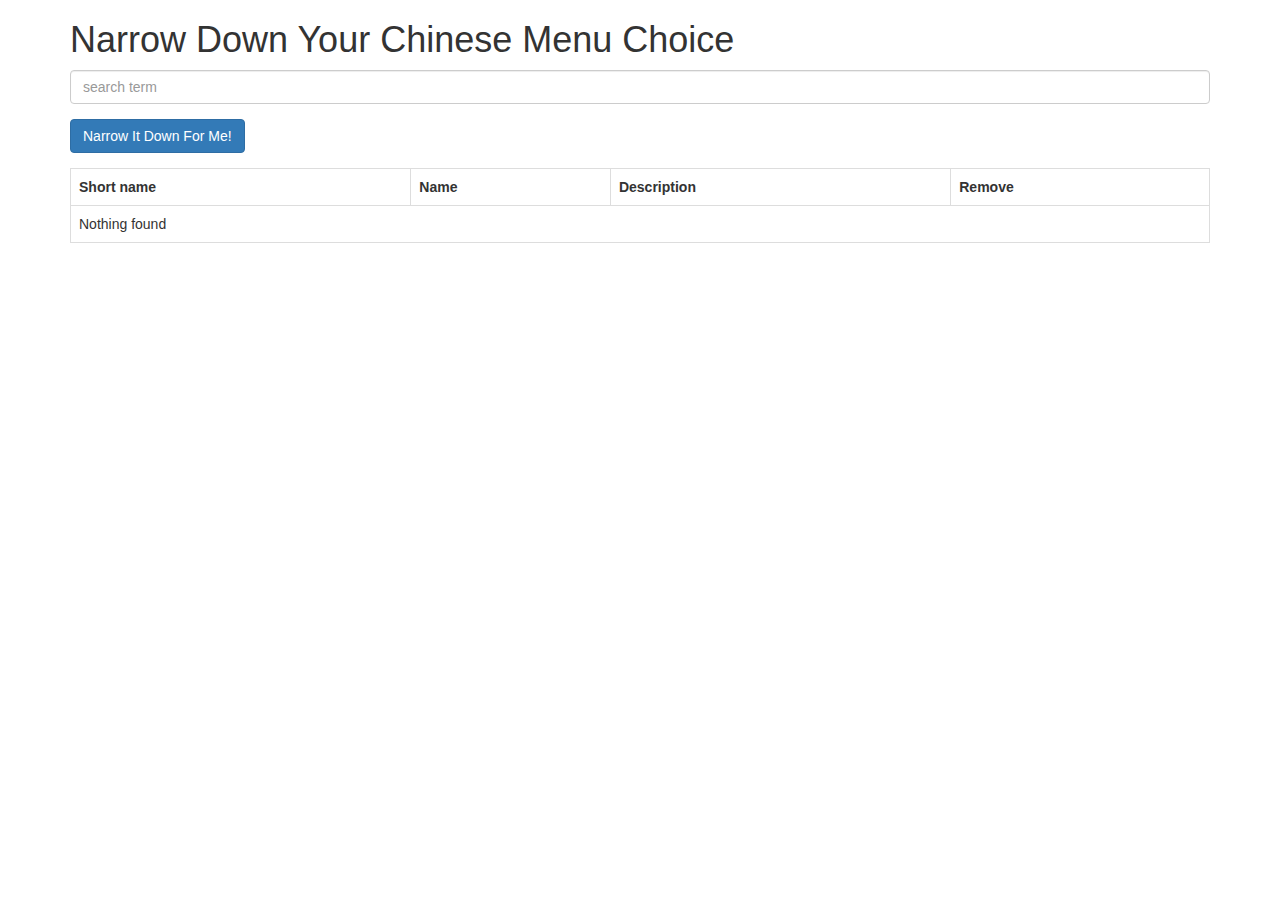
<file: index.html>
<!doctype html>
<html lang="en">
  <head>
    <title>Narrow Down Your Menu Choice</title>
    <meta name="viewport" content="width=device-width, initial-scale=1">
    <link rel="stylesheet" href="styles/bootstrap.min.css">
    <link rel="stylesheet" href="styles/styles.css">
    <script src="angular.min.js"></script>
    <script src="app.js"></script>
  </head>
<body ng-app='NarrowItDownApp'>
   <div class="container" ng-controller='NarrowItDownController as list'>
    <h1>Narrow Down Your Chinese Menu Choice</h1>

    <div class="form-group">
      <input type="text" placeholder="search term" class="form-control"
      ng-model="list.searchTerm">
    </div>
    <div class="form-group narrow-button">
      <button class="btn btn-primary" ng-click="list.narrowItDown()">
        Narrow It Down For Me!</button>
    </div>

    <!-- Bonus loader (see Bonus section of the assignment) -->
    <items-loader-indicator></items-loader-indicator>

    <!-- found-items should be implemented as a component -->
    <found-items found-items="list.found" on-remove="list.removeItem(index)"></found-items>
  </div>
</body>
</html>
</file>
<file: styles/styles.css>
h1 {
  margin-bottom : 30 px ;
}
de entrada [type = "text"] {
  ancho : 200 px ;
  flotador : izquierda ;
}
.narrow botón {
  flotador : izquierda ;
  margin-left : 10 px ;
}
.loader {
  pantalla : ninguno ;
  margin-left : 5 px ;
  font-size : 10 px ;
  flotador : izquierda ;
  border-top : 1.1 em  sólida  RGBA ( 147, 147, 147, 0.2 );
  border-right : 1.1 em  sólida  RGBA ( 147, 147, 147, 0.2 );
  border-bottom : 1.1 em  sólida  RGBA ( 147, 147, 147, 0.2 );
  border-left : 1.1 em  sólida  # 676767 ;
  -webkit- transformar : translateZ ( 0 );
  -MS- transformar : translateZ ( 0 );
  transformar : translateZ ( 0 );
  -webkit- animación : Carga 8  1.1 s infinita lineal;
  animación : Carga 8  1.1 s infinita lineal;
}
.loader ,
.loader : después de {
  la frontera de radio : 50 % ;
  anchura : 3 em ;
  Altura : 3 em ;
}
@ -webkit-fotogramas clave load8 {
  0% {
    -webkit- transformar : rotar ( 0 grados );
    transformar : rotate ( 0 grados );
  }
  100% {
    -webkit- transformar : rotación ( 360 grados );
    transformar : rotación ( 360 grados );
  }
}
@keyframes load8 {
  0% {
    -webkit- transformar : rotar ( 0 grados );
    transformar : rotate ( 0 grados );
  }
  100% {
    -webkit- transformar : rotación ( 360 grados );
    transformar : rotación ( 360 grados );
  }
}
</file>
